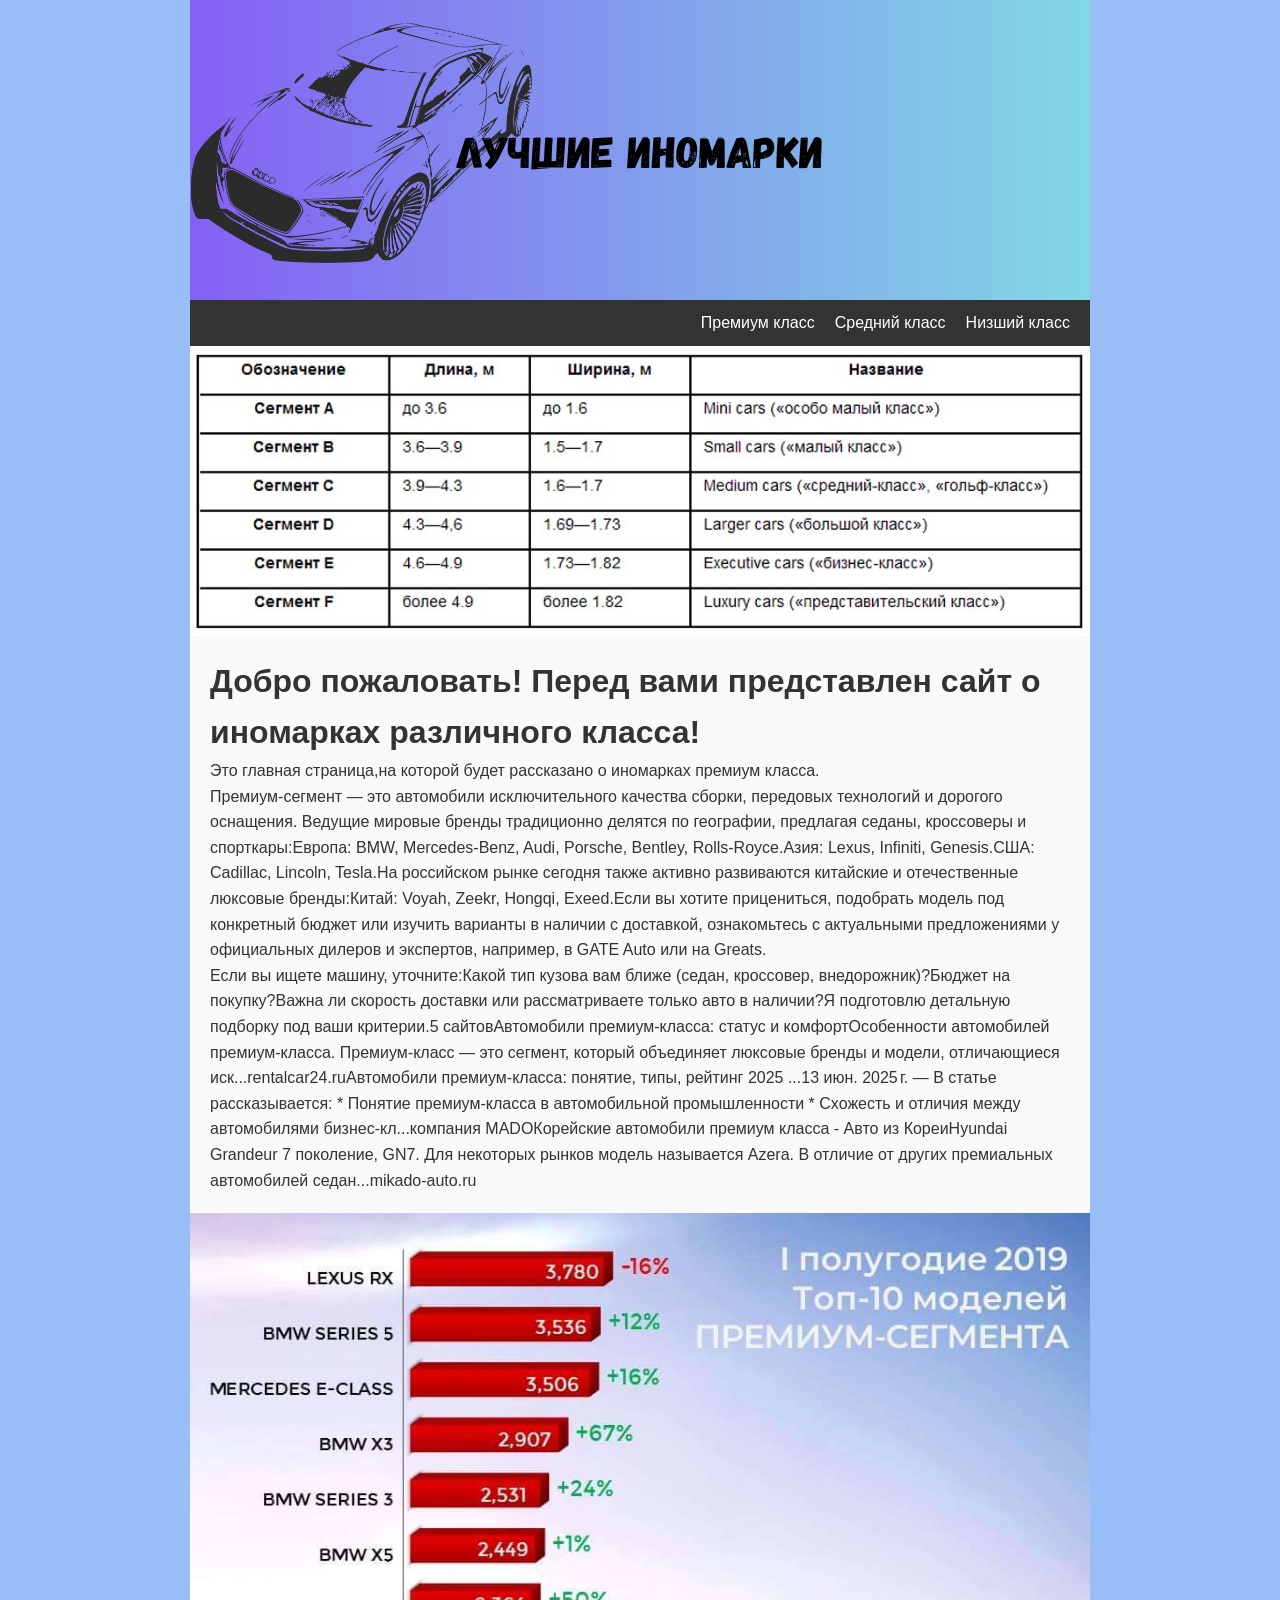
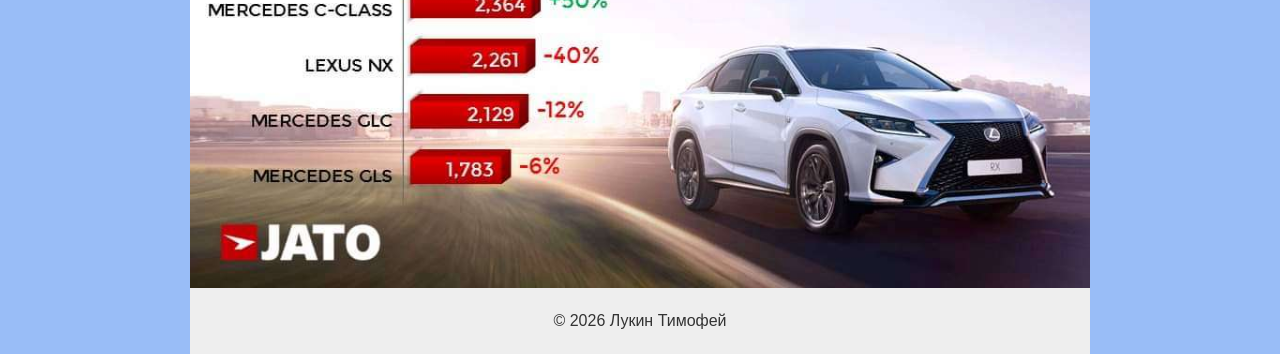
<file: index.html>
<!DOCTYPE html>
<html lang="ru">
<head>
  <meta charset="UTF-8" />
  <meta name="viewport" content="width=device-width, initial-scale=1.0" />
  <title>Лучшие иномарки</title>
  <link rel="stylesheet" href="style.css" />
</head>
<body>
  <div class="site-wrapper">
  <div class="hero-image">
    <img src="header.png" alt="Главное фото" width="900" height="300">
  </div>

  <header>
    <nav>
      <a href="index.html">Премиум класс</a>
      <a href="index2.html">Средний класс</a>
      <a href="index3.html">Низший класс</a>
    </nav>
  </header>
<img src="foto-car-classification_03.jpg">
  <main>
    <h1>Добро пожаловать! Перед вами представлен сайт о иномарках различного класса!</h1>
    <p>Это главная страница,на которой будет рассказано о иномарках премиум класса.</p>
    <p>Премиум-сегмент — это автомобили исключительного качества сборки, передовых технологий и дорогого оснащения. Ведущие мировые бренды традиционно делятся по географии, предлагая седаны, кроссоверы и спорткары:Европа: BMW, Mercedes-Benz, Audi, Porsche, Bentley, Rolls-Royce.Азия: Lexus, Infiniti, Genesis.США: Cadillac, Lincoln, Tesla.На российском рынке сегодня также активно развиваются китайские и отечественные люксовые бренды:Китай: Voyah, Zeekr, Hongqi, Exeed.Если вы хотите прицениться, подобрать модель под конкретный бюджет или изучить варианты в наличии с доставкой, ознакомьтесь с актуальными предложениями у официальных дилеров и экспертов, например, в GATE Auto или на Greats.</p>
    	<p>Если вы ищете машину, уточните:Какой тип кузова вам ближе (седан, кроссовер, внедорожник)?Бюджет на покупку?Важна ли скорость доставки или рассматриваете только авто в наличии?Я подготовлю детальную подборку под ваши критерии.5 сайтовАвтомобили премиум-класса: статус и комфортОсобенности автомобилей премиум-класса. Премиум-класс — это сегмент, который объединяет люксовые бренды и модели, отличающиеся иск...rentalcar24.ruАвтомобили премиум-класса: понятие, типы, рейтинг 2025 ...13 июн. 2025 г. — В статье рассказывается: * Понятие премиум-класса в автомобильной промышленности * Схожесть и отличия между автомобилями бизнес-кл...компания MADOКорейские автомобили премиум класса - Авто из КореиHyundai Grandeur 7 поколение, GN7. Для некоторых рынков модель называется Azera. В отличие от других премиальных автомобилей седан...mikado-auto.ru</p>
  </main>
<img src="jato-premium-2019-01.jpg">
  <footer>
    <p>© 2026 Лукин Тимофей</p>
  </footer>
</div>
</body>
</html>
</file>
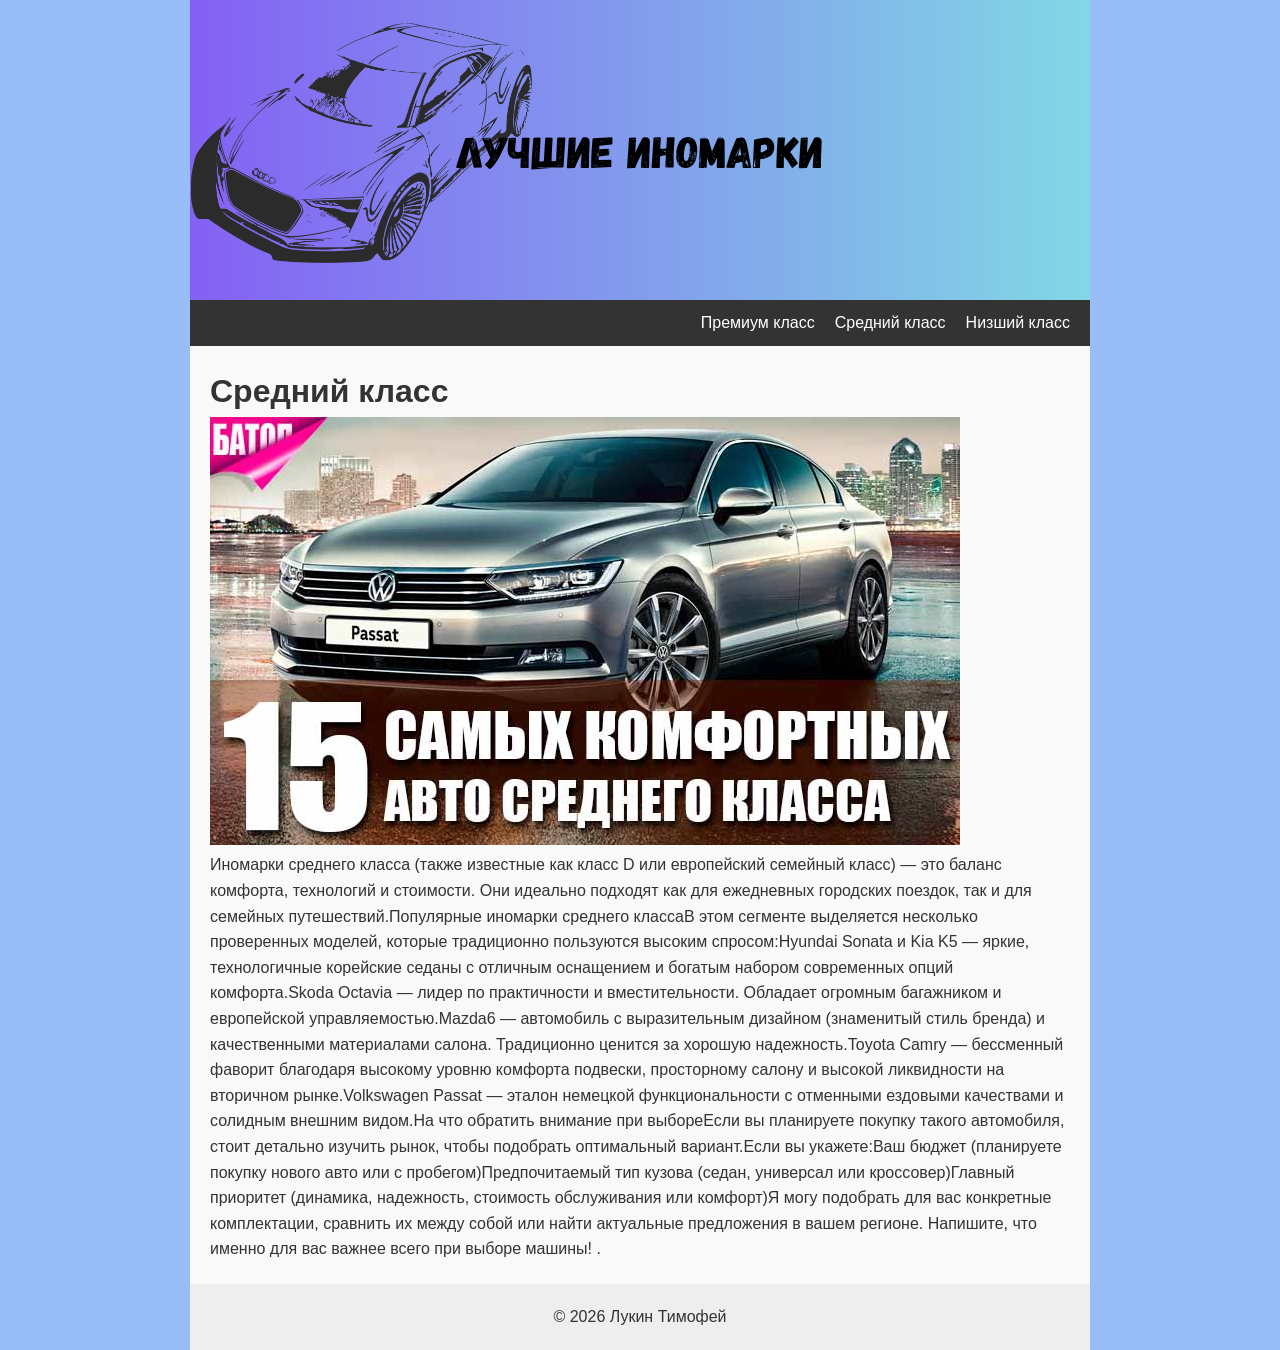
<file: index2.html>
<!DOCTYPE html>
<html lang="ru">
<head>
  <meta charset="UTF-8" />
  <meta name="viewport" content="width=device-width, initial-scale=1.0" />
  <title>Лучшие иномарки</title>
  <link rel="stylesheet" href="style.css" />
</head>
<body>
    <div class="site-wrapper">
  <div class="hero-image">
    <img src="header.png" alt="Главное фото" width="900" height="300">
  </div>

  <header>
    <nav>
      <a href="index.html">Премиум класс</a>
      <a href="index2.html">Средний класс</a>
      <a href="index3.html">Низший класс</a>
    </nav>
  </header>

  <main>
    <h1>Средний класс</h1>
    <img src='samye-komfortnye-avto-srednego-klassa.jpg'>
    <br><p>Иномарки среднего класса (также известные как класс D или европейский семейный класс) — это баланс комфорта, технологий и стоимости. Они идеально подходят как для ежедневных городских поездок, так и для семейных путешествий.Популярные иномарки среднего классаВ этом сегменте выделяется несколько проверенных моделей, которые традиционно пользуются высоким спросом:Hyundai Sonata и Kia K5 — яркие, технологичные корейские седаны с отличным оснащением и богатым набором современных опций комфорта.Skoda Octavia — лидер по практичности и вместительности. Обладает огромным багажником и европейской управляемостью.Mazda6 — автомобиль с выразительным дизайном (знаменитый стиль бренда) и качественными материалами салона. Традиционно ценится за хорошую надежность.Toyota Camry — бессменный фаворит благодаря высокому уровню комфорта подвески, просторному салону и высокой ликвидности на вторичном рынке.Volkswagen Passat — эталон немецкой функциональности с отменными ездовыми качествами и солидным внешним видом.На что обратить внимание при выбореЕсли вы планируете покупку такого автомобиля, стоит детально изучить рынок, чтобы подобрать оптимальный вариант.Если вы укажете:Ваш бюджет (планируете покупку нового авто или с пробегом)Предпочитаемый тип кузова (седан, универсал или кроссовер)Главный приоритет (динамика, надежность, стоимость обслуживания или комфорт)Я могу подобрать для вас конкретные комплектации, сравнить их между собой или найти актуальные предложения в вашем регионе. Напишите, что именно для вас важнее всего при выборе машины! .</p>
  </main>

  <footer>
    <p>© 2026 Лукин Тимофей</p>
  </footer>
</div>
</body>
</html>
</file>
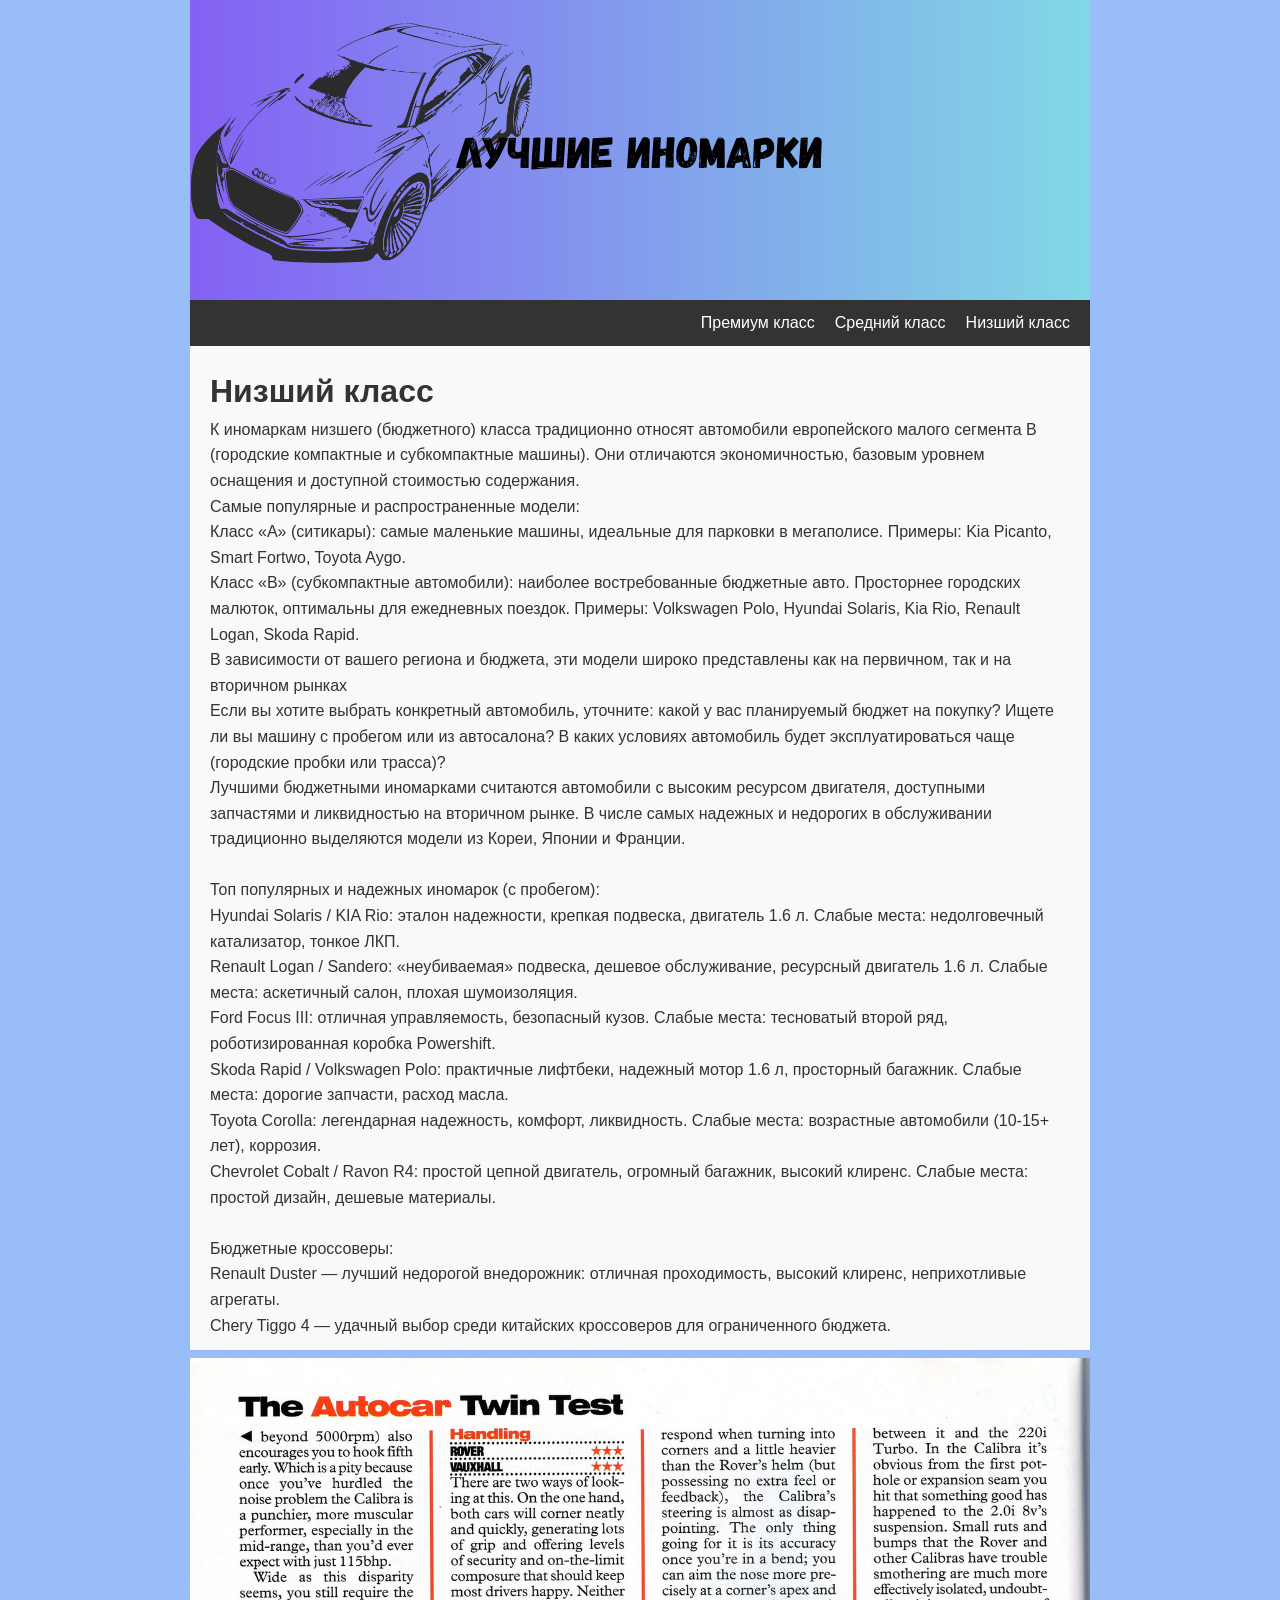
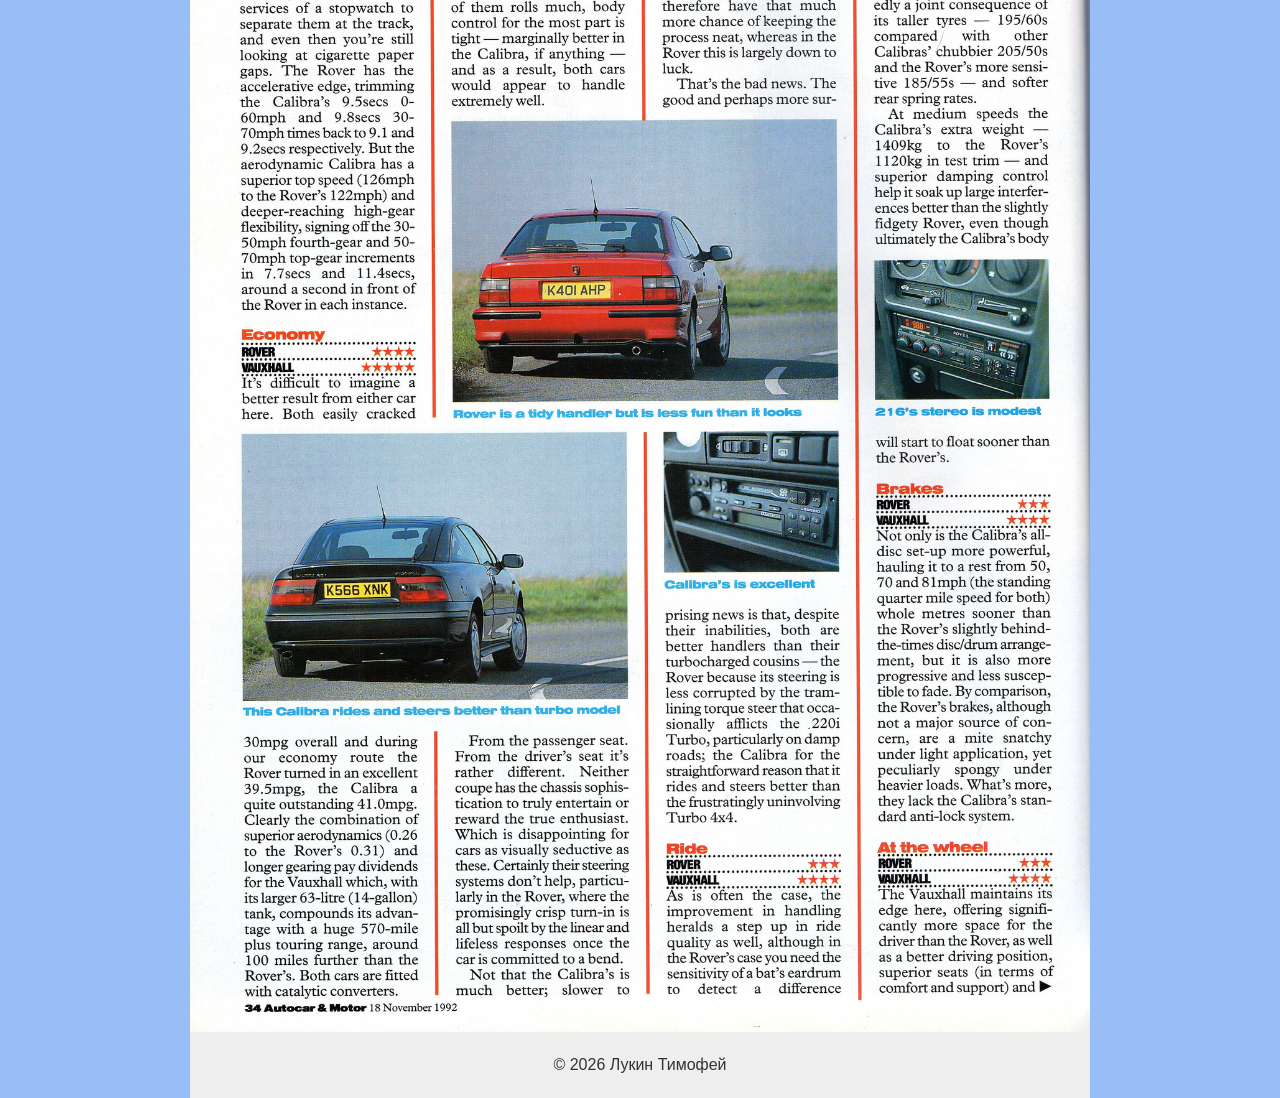
<file: index3.html>
<!DOCTYPE html>
<html lang="ru">
<head>
  <meta charset="UTF-8" />
  <meta name="viewport" content="width=device-width, initial-scale=1.0" />
  <title>Лучшие иномарки</title>
  <link rel="stylesheet" href="style.css" />
</head>
<body>
  <div class="site-wrapper">
  <div class="hero-image">
    <img src="header.png" alt="Главное фото" width="900" height="300">
  </div>

  <header>
    <nav>
      <a href="index.html">Премиум класс</a>
      <a href="index2.html">Средний класс</a>
      <a href="index3.html">Низший класс</a>
    </nav>
  </header>

  <main>
    <h1>Низший класс</h1>
    <p>К иномаркам низшего (бюджетного) класса традиционно относят автомобили европейского малого сегмента 
      B (городские компактные и субкомпактные машины). Они отличаются экономичностью, базовым уровнем оснащения и доступной
      стоимостью содержания.<br>Самые популярные и распространенные модели:<br>Класс «A» (ситикары): самые маленькие 
      машины, идеальные для парковки в мегаполисе. Примеры: Kia Picanto, Smart Fortwo, Toyota Aygo.
      <br>Класс «B» (субкомпактные автомобили): наиболее востребованные бюджетные авто. Просторнее городских малюток, 
      оптимальны для ежедневных поездок. Примеры: Volkswagen Polo, Hyundai Solaris, Kia Rio, Renault Logan, Skoda Rapid.
      <br>В зависимости от вашего региона и бюджета, эти модели широко представлены как на первичном, так и на вторичном рынках<br>Если вы хотите выбрать конкретный автомобиль, уточните: какой у вас планируемый бюджет на покупку? Ищете ли вы машину с пробегом или из автосалона? В каких условиях автомобиль будет эксплуатироваться чаще (городские пробки или трасса)?</p>
    <p>Лучшими бюджетными иномарками считаются автомобили с высоким ресурсом двигателя, доступными запчастями и ликвидностью на вторичном рынке. В числе самых надежных и недорогих в обслуживании традиционно выделяются модели из Кореи, Японии и Франции.<br><br>Топ популярных и надежных иномарок (с пробегом):<br>Hyundai Solaris / KIA Rio: эталон надежности, крепкая подвеска, двигатель 1.6 л. Слабые места: недолговечный катализатор, тонкое ЛКП.<br>Renault Logan / Sandero: «неубиваемая» подвеска, дешевое обслуживание, ресурсный двигатель 1.6 л. Слабые места: аскетичный салон, плохая шумоизоляция.<br>Ford Focus III: отличная управляемость, безопасный кузов. Слабые места: тесноватый второй ряд, роботизированная коробка Powershift.<br>Skoda Rapid / Volkswagen Polo: практичные лифтбеки, надежный мотор 1.6 л, просторный багажник. Слабые места: дорогие запчасти, расход масла.<br>Toyota Corolla: легендарная надежность, комфорт, ликвидность. Слабые места: возрастные автомобили (10-15+ лет), коррозия.<br>Chevrolet Cobalt / Ravon R4: простой цепной двигатель, огромный багажник, высокий клиренс. Слабые места: простой дизайн, дешевые материалы.<br><br>Бюджетные кроссоверы:<br>Renault Duster — лучший недорогой внедорожник: отличная проходимость, высокий клиренс, неприхотливые агрегаты.<br>Chery Tiggo 4 — удачный выбор среди китайских кроссоверов для ограниченного бюджета.</p>
  </main>
<img src="test264_003_b.jpg">
  <footer>
    <p>© 2026 Лукин Тимофей</p>
  </footer>
</div>
</body>
</html>
</file>
<file: style.css>
/* Убираем стандартные отступы у всех элементов и устанавливаем универсальную модель коробки */
* {
    margin: 0;
    padding: 0;
    box-sizing: border-box;
  }
  
  /* Устанавливаем базовые стили для html и body, делаем их гибким контейнером */
  html, body {
    height: 100%;
    font-family: sans-serif;
    line-height: 1.6;
    background: #99bdf7;
    color: #333;
  }
  
  /* ОСНОВНОЕ ИЗМЕНЕНИЕ: общий контейнер, который ограничивает весь сайт шириной 900px */
  body {
    display: flex;
    flex-direction: column;
    align-items: center; /* Центрируем контент по горизонтали */
  }
  
  /* Создаём обёртку для всего содержимого сайта */
  .site-wrapper {
    width: 900px; /* Фиксированная ширина 900 пикселей */
    max-width: 100%; /* На маленьких экранах будет занимать всю доступную ширину */
    background: #f9f9f9;
    display: flex;
    flex-direction: column;
    min-height: 150vh; /* Минимальная высота на весь экран */
  }
  
  /* Контейнер для главного фото */
  .hero-image {
    text-align: center;
    background: #e0e0e0;
  }
  
  .hero-image img {
    width: 100%; /* Растягиваем фото на всю ширину обёртки (900px) */
    height: auto;
    display: block;
  }
  
  /* Стили для верхнего блока страницы */
  header {
    background: #333;
    padding: 10px 20px;
  }
  
  /* Стили для меню навигации */
  nav {
    display: flex;
    justify-content: flex-end;
    gap: 20px;
  }
  
  /* Стили для ссылок в меню */
  nav a {
    color: white;
    text-decoration: none;
  }
  
  /* Поведение ссылок при наведении */
  nav a:hover {
    text-decoration: underline;
  }
  
  /* Стили основного контента страницы */
  main {
    padding: 20px;
    flex: 1;
  }
  
  /* Стили формы */
  form {
    display: flex;
    flex-direction: column;
    gap: 10px;
    margin-top: 20px;
  }
  
  /* Стили для текстовых полей и текстовой области */
  input, textarea {
    padding: 8px;
    width: 100%;
    max-width: 500px;
    border: 1px solid #ccc;
    border-radius: 4px;
    font-family: inherit;
  }
  
  /* Стили для кнопки отправки */
  button {
    padding: 10px;
    background: #333;
    color: white;
    border: none;
    cursor: pointer;
    width: fit-content;
    border-radius: 4px;
  }
  
  button:hover {
    background: #555;
  }
  
  /* Стили для нижней части сайта */
  footer {
    text-align: center;
    padding: 20px 0;
    background: #eee;
  }
</file>
